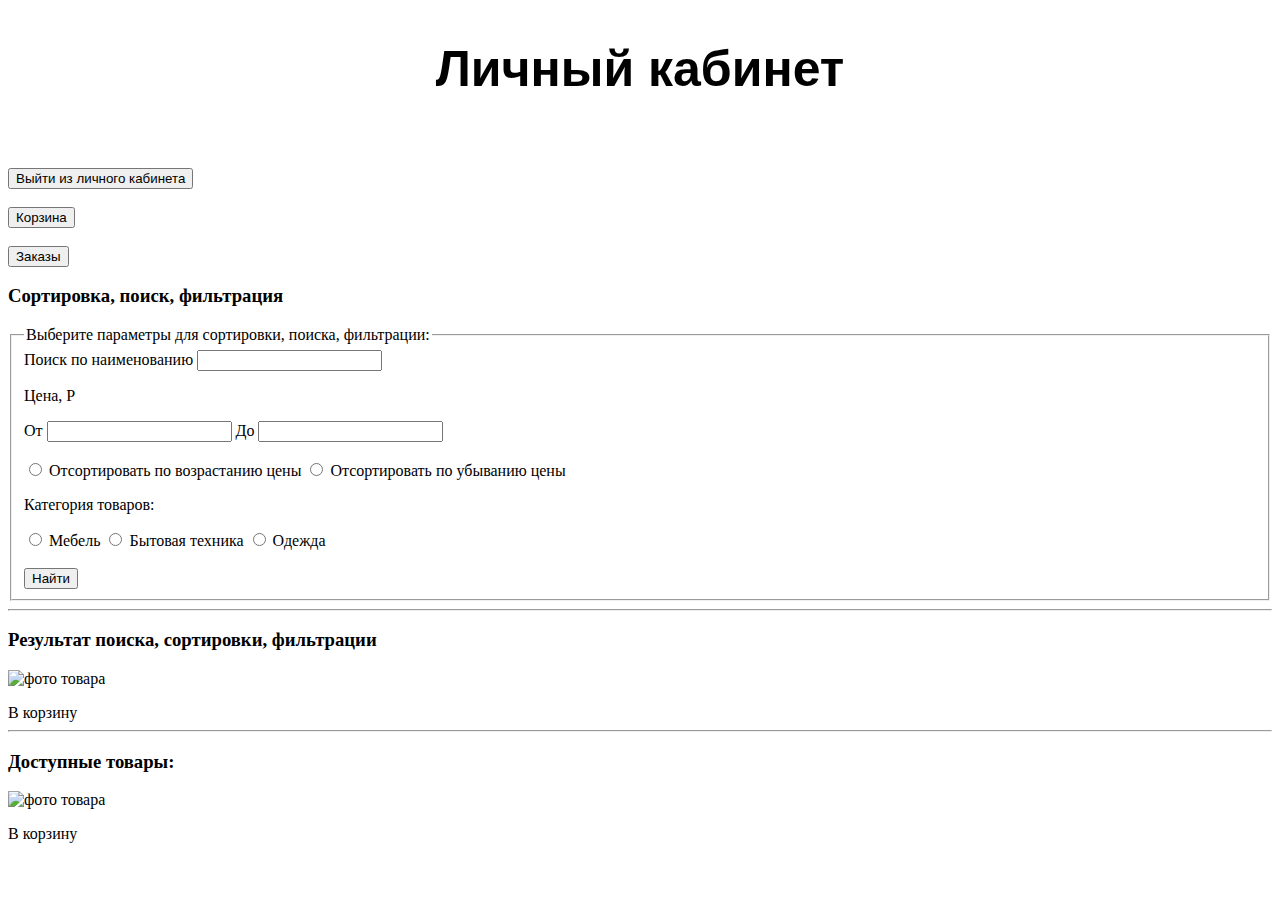
<file: src/main/resources/templates/user/index.html>
<!DOCTYPE html>
<html lang="en">
<head>
    <meta charset="UTF-8">
    <title>Главная страница</title>


    <link th:href="@{/css/product.css}" type="text/css" rel="stylesheet">
</head>
<body style="background-color: white">
<h1 style="font-size: 50px; margin-top: 40px; text-align: center; color: black; font-family: 'Lucida Grande', Tahoma, Verdana, sans-serif;">Личный
    кабинет</h1>
<br>
<br>
<div class="topbtn">
    <form method="post" action="/logout">
        <input type="hidden" th:name="${_csrf.parameterName}" th:value="${_csrf.token}">
        <input type="submit"  value="Выйти из личного кабинета">
    </form>
    <br>
    <form method="get" th:action="@{/cart}">
        <input type="submit"  value="Корзина">
    </form>
    <br>
    <form method="get" th:action="@{/orders}">
        <input type="submit" value="Заказы">
    </form>



</div>

<h3>Cортировка, поиск, фильтрация</h3>
<div class="page1">
    <form th:method="POST" th:action="@{/product/search}">
        <fieldset>
            <legend>Выберите параметры для сортировки, поиска, фильтрации:</legend>
            <label for="search">Поиск по наименованию</label>
            <input type="text" id="search" name="search" th:value="*{value_search}">
            <br>
            <p>Цена, P</p>
            <label for="ot">От</label>
            <input type="text" name="ot" id="ot" th:value="*{value_price_ot}">
            <label for="do">До</label>
            <input type="text" name="do" id="do" th:value="*{value_price_do}">
            <br>
            <br>
            <div>
                <input type="radio" id="ascending_price" name="price" value="sorted_by_ascending_price">
                <label for="ascending_price">Отсортировать по возрастанию цены</label>
                <input type="radio" id="descending_price" name="price"
                       value="sorted_by_descending_price">
                <label for="descending_price">Отсортировать по убыванию цены</label>
                <p>Категория товаров: </p>
                <input type="radio" id="furniture" name="contract" value="furniture">
                <label for="furniture">Мебель</label>
                <input type="radio" id="appliances" name="contract" value="appliances">
                <label for="appliances">Бытовая техника</label>
                <input type="radio" id="clothes" name="contract" value="clothes">
                <label for="clothes">Одежда</label>
                <br>
                <br>
                <input type="submit" value="Найти">
            </div>
        </fieldset>
    </form>
</div>
<hr>
<h3>Результат поиска, cортировки, фильтрации</h3>
<div class="cards">
    <div class="card" th:each="product : ${search_product}">
        <!-- Верхняя часть -->
        <div class="card__top">
            <!-- Изображение-ссылка товара -->
            <a th:href="@{/admin/product/edit/{id}(id=${product.getId()})}" class="card__image">
                <img
                        th:src="'/img/' + ${product.imageList[0].getFileName()}"
                        alt="фото товара">
            </a>
        </div>
        <!-- Нижняя часть -->
        <div class="card__bottom">
            <!-- Цены на товар -->
            <div class="card__prices">

                <div class="card__price card__price--common" th:text="' '+${product.getPrice()}"></div>
            </div>
            <!-- Ссылка-название товара -->
            <a th:href="@{/product/info/{id}(id=${product.getId()})}" class="card__title"
               th:text="${product.getTitle()}">
            </a>
            <p th:text="'Cклад: ' + ${product.getWarehouse()}"></p>
            <p th:text="'Продавец: ' + ${product.getSeller()}"></p>
            <p th:text="'Категория: ' + ${product.getCategory().getName()}"></p>

            <!-- Кнопка добавить в корзину -->
            <a class="card__add" th:href="@{/cart/add/{id}(id=${product.getId()})}">В корзину</a>
        </div>
    </div>
</div>
<hr>
<h3>Доступные товары: </h3>
<!-- Карточка товара -->
<div class="cards">
    <div class="card"  th:each="product : ${products}">
        <!-- Верхняя часть -->
        <div class="card__top">
            <!-- Изображение-ссылка товара -->
            <a th:href="@{/product/info/{id}(id=${product.getId()})}" class="card__image">
                <img
                        th:src="'/img/' + ${product.imageList[0].getFileName()}"
                        alt="фото товара">
            </a>
        </div>
        <!-- Нижняя часть -->
        <div class="card__bottom">
            <!-- Цены на товар -->
            <div class="card__prices">

                <div class="card__price card__price--common" th:text="' '+${product.getPrice()}"></div>
            </div>
            <!-- Ссылка-название товара -->
            <a th:href="@{/product/info/{id}(id=${product.getId()})}" class="card__title" th:text="${product.getTitle()}">
            </a>
            <p th:text="'Cклад: ' + ${product.getWarehouse()}"></p>
            <p th:text="'Продавец: ' + ${product.getSeller()}"></p>
            <p th:text="'Категория: ' + ${product.getCategory().getName()}"></p>

            <!-- Кнопка добавить в корзину -->
            <a class="card__add" th:href="@{/cart/add/{id}(id=${product.getId()})}">В корзину</a>
        </div>
    </div>
</div>
</body>
</html>
</file>
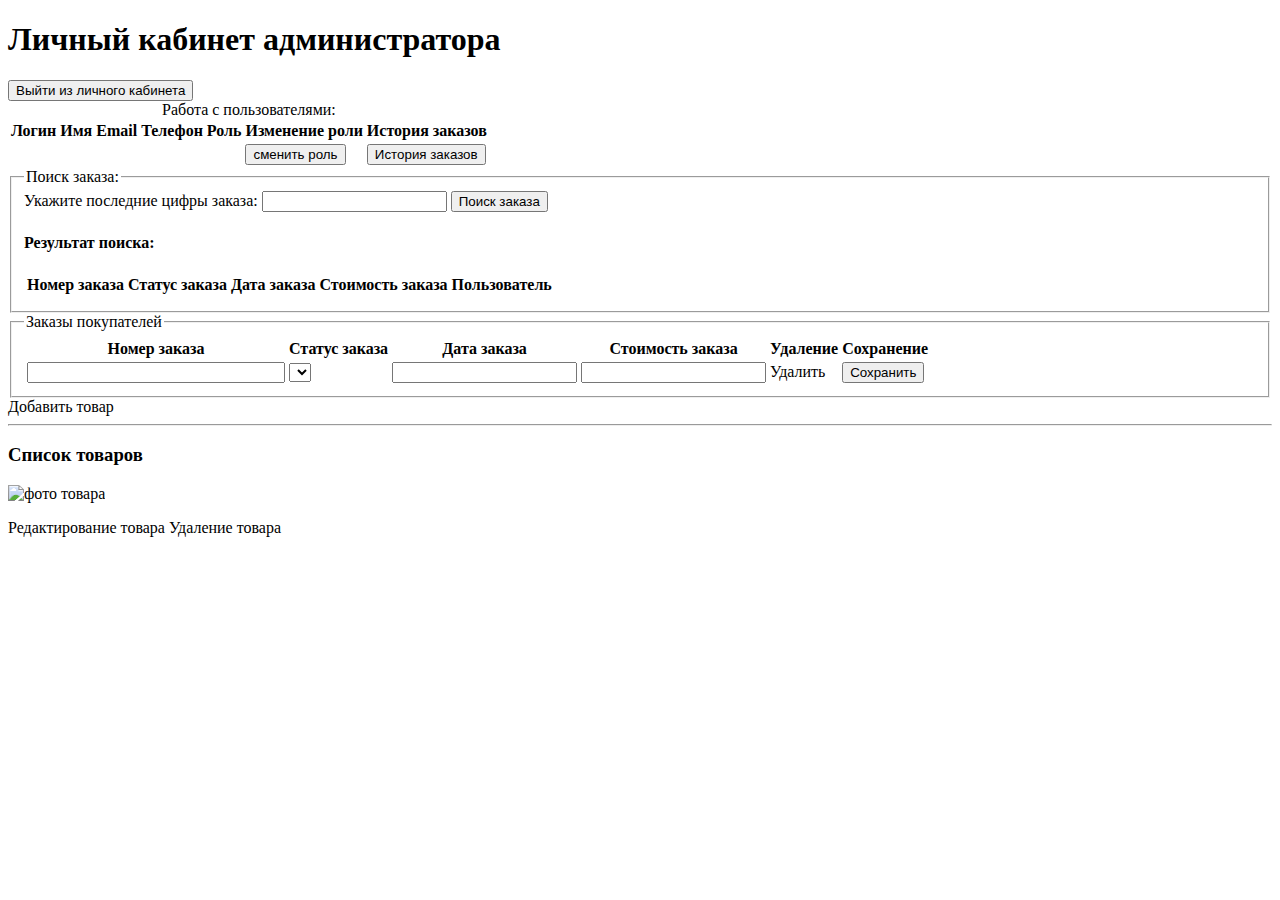
<file: src/main/resources/templates/admin.html>
<!DOCTYPE html>
<html lang="en">
<head>
    <meta charset="UTF-8">
    <title>Личный кабинет администратора</title>
    <link th:href="@{/css/admin.css}" type="text/css" rel="stylesheet">


</head>
<body>


<h1>Личный кабинет администратора</h1>
<form method="post" th:action="@{/logout}">
    <input type="hidden" th:name="${_csrf.parameterName}" th:value="${_csrf.token}">
    <button class="btn" type="submit">Выйти из личного кабинета</button>
</form>
<div>
    <div class="table-container">
        <table class="dis">
            <caption>Работа с пользователями:</caption>
             <tr><th>Логин</th><th>Имя</th><th>Email</th><th>Телефон</th><th>Роль</th><th>Изменение роли</th><th>История заказов</th></tr>
            <div th:each="user : ${users}">
                <tr>
                    <td th:text="${user.getLogin()}"></td>
                    <td th:text="${user.getNameUser()}"></td>
                    <td th:text="${user.getEmail()}"></td>
                    <td th:text="${user.getPhoneNumber()}"></td>
                    <td th:text="${user.getRole()}"></td>
                    <td><form th:action="@{/admin/edit_person/{id}(id=${user.getId()})}"><button class="btn" type="submit" th:name="action" value="сменить роль">сменить роль</button></form></td>
                    <td><form th:action="@{/admin/view_orders/{id}(id=${user.getId()})}"><button class="btn" type="submit" th:name="action" value="История заказов">История заказов</button></form></td>
                </tr>
            </div>
        </table>
        </div>
    </div>
    </fieldset>
    <fieldset><legend>Поиск заказа:</legend>
        <form th:method="post" th:action="@{/admin/view_orders/search_order}">
            <label for="search_order">Укажите последние цифры заказа:</label>
            <input type="text" th:name="search_order" th:value="${search_order}" id="search_order">
            <button class="btn" type="submit">Поиск заказа</button>
        </form>
        <h4>Результат поиска:</h4>
        <table class="dis">
            <tr><th>Номер заказа</th><th>Статус заказа</th><th>Дата заказа</th><th>Стоимость заказа</th><th>Пользователь</th></tr>
            <div th:each="order : ${ordersfind}">
                <tr>
                    <td th:text="${order.getNumber()}"></td>
                    <td th:text="${order.getStatus()}"></td>
                    <td th:text="${#temporals.format(order.getDateTime(),'dd-MM-yyyy')}"></td>
                    <td th:text="${order.getPrice()}"></td>
                    <td th:text="${order.getPerson().getNameUser()}"></td>
                </tr>
            </div>
        </table>
    </fieldset>
</div>
<div>
    <fieldset>
        <legend>Заказы покупателей</legend>
        <table class="dis">
            <tr><th>Номер заказа</th><th>Статус заказа</th><th>Дата заказа</th><th>Стоимость заказа</th><th>Удаление</th><th>Сохранение</th></tr>
            <div th:each="order : ${orders}">
                <tr>
                    <form th:method="post" th:action="@{/admin/view_orders/{id}(id=${order.getPerson().getId()})}">
                        <td hidden="hidden"><input type="text" readonly th:name="order_id" id="order_id" th:value="${order.getId()}" hidden="hidden"></td>
                        <td><input type="text" readonly style="width: 250px" th:name="order_number" id="order_number" th:value="${order.getNumber()}"></td>
                        <td>
                            <select th:name="status">
                                <option th:each="i : ${status}" th:value="${i}" th:text="${i}" th:selected="${i==order.getStatus()}"></option>
                            </select>
                        </td>
                        <td><input type="text" readonly th:value="${#temporals.format(order.getDateTime(),'dd-MM-yyyy')}"></td>
                        <td><input type="text" readonly th:value="${order.getPrice()}"></td>
                        <td>
                           <a class="btn" th:href="@{admin/view_orders/admin/delete_order/{idOrder}(idOrder=${order.getId()})}">Удалить</a>
                        </td>
                        <td><button class="btn" type="submit">Сохранить</button></td>
                    </form>
                </tr>
            </div>
        </table>
    </fieldset>
</div>


<a class="btn2" th:href="@{admin/product/add}">Добавить товар</a>

<hr>

<h3>Список товаров</h3>
<!-- Карточка товара -->
<div class="cards">
<div class="card"  th:each="product : ${products}">
    <!-- Верхняя часть -->
    <div class="card__top">
        <!-- Изображение-ссылка товара -->
        <a th:href="@{/admin/product/edit/{id}(id=${product.getId()})}" class="card__image">
            <img
                   th:src="'/img/' + ${product.imageList[0].getFileName()}"
                    alt="фото товара">
        </a>
        </div>
    <!-- Нижняя часть -->
    <div class="card__bottom">
        <!-- Цены на товар -->
        <div class="card__prices">

            <div class="card__price card__price--common" th:text="' '+${product.getPrice()}"></div>
        </div>
        <!-- Ссылка-название товара -->
        <a th:href="@{/admin/product/edit/{id}(id=${product.getId()})}" class="card__title" th:text="${product.getTitle()}">
        </a>
        <p th:text="'Cклад: ' + ${product.getWarehouse()}"></p>
        <p th:text="'Продавец: ' + ${product.getSeller()}"></p>
        <p th:text="'Категория: ' + ${product.getCategory().getName()}"></p>


        <a class="card__add" th:href="@{/admin/product/edit/{id}(id=${product.getId()})}">Редактирование товара</a>
        <a class="card__add" th:href="@{/admin/product/delete/{id}(id=${product.getId()})}">Удаление товара</a>

    </div>
</div>
</div>
</body>
</html>
</file>
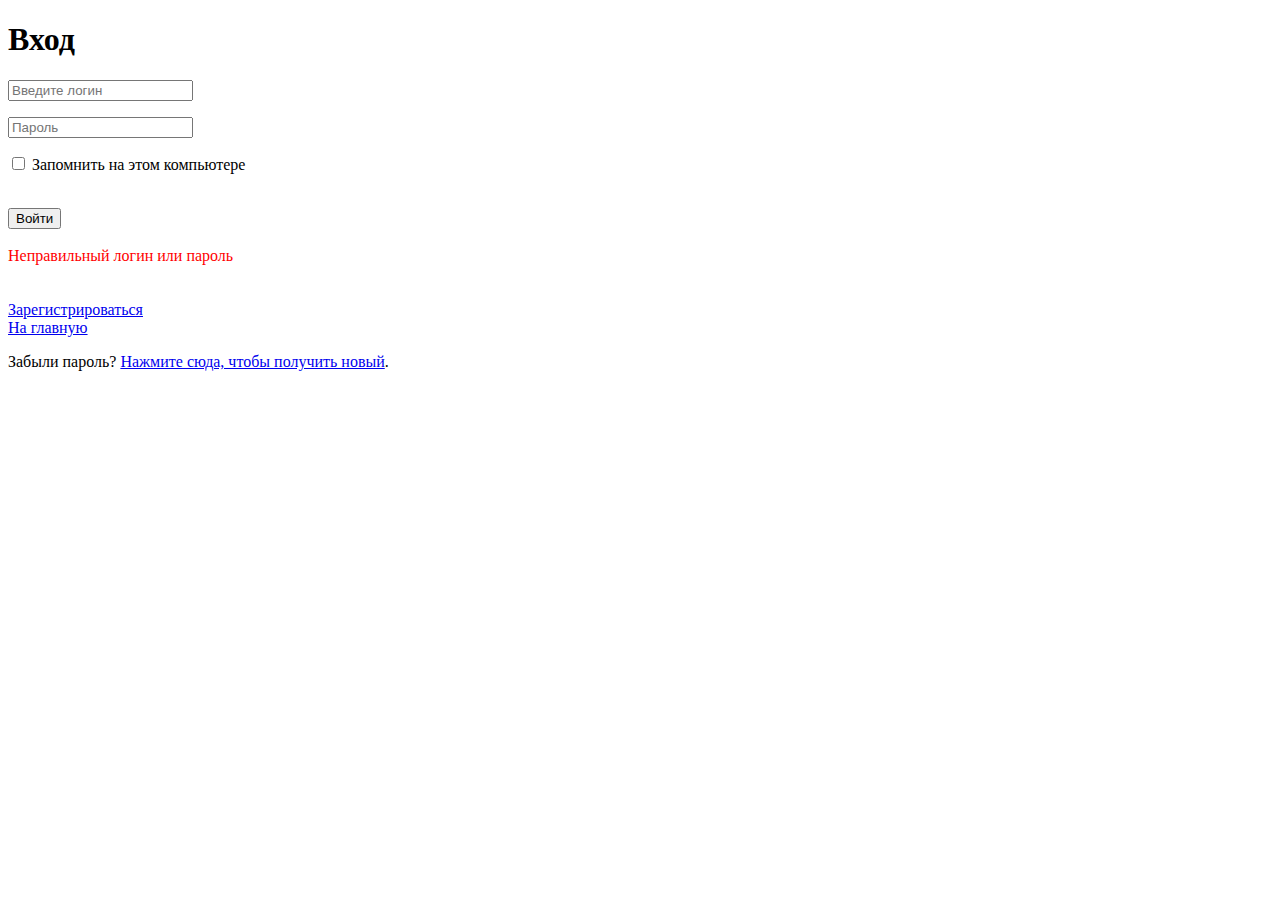
<file: src/main/resources/templates/authentication.html>
<!DOCTYPE html>
<html lang="en">
<head>
    <meta charset="UTF-8">
    <title>Аутентификация</title>
    <link th:href="@{/css/index.css}" type="text/css" rel="stylesheet">
</head>
<body>
<section class="container">
    <div class="login">
        <h1>Вход</h1>
        <form method="post" action="/process_login">
            <input type="hidden" th:name="${_csrf.parameterName}" th:value="${_csrf.token}">
            <p><input type="text" name="username" id="username" value="" placeholder="Введите логин"></p>
            <p><input type="password" name="password" id="password" value="" placeholder="Пароль"></p>
            <p class="remember_me">
                <label>
                    <input type="checkbox" name="remember_me" id="remember_me">
                    Запомнить на этом компьютере
                </label>
            </p>
            </br>
            <div class="submit"><input class="submit" type="submit" name="commit" value="Войти"></div>
        </form>
        <br>
        <div th:if="${param.error}" style="color: red" >
            Неправильный логин или пароль
        </div>
        <br>
        <br>
        <a href="/registration" style="font-size: 16px">Зарегистрироваться</a>
        <br>
        <a href="/product" style="font-size: 16px">На главную</a>
    </div>

    <div class="login-help">
        <p>Забыли пароль? <a href="authentication.html.html">Нажмите сюда, чтобы получить новый</a>.</p>
    </div>
</section>


</body>



</html>
</file>
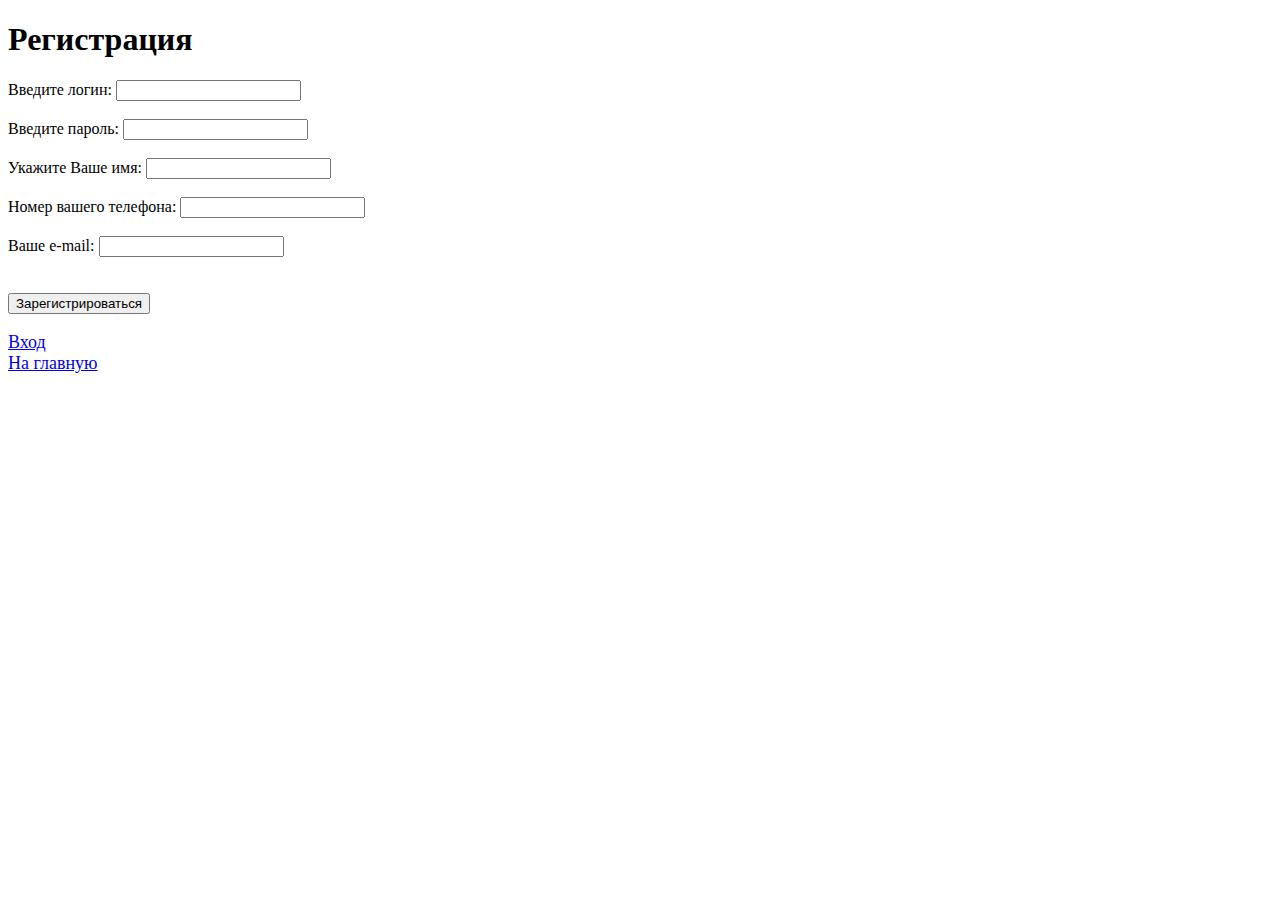
<file: src/main/resources/templates/registration.html>
<!DOCTYPE html>
<html lang="en">
<head>
    <meta charset="UTF-8">
    <title>Регистрация</title>
    <link th:href="@{/css/index.css}" type="text/css" rel="stylesheet">
</head>
<body>
<section class="container">
    <div class="login">
        <h1>Регистрация</h1>
<form method="post" th:action="@{/registration}" th:object="${person}">
    <input type="hidden" th:name="${_csrf.parameterName}" th:value="${_csrf.token}">
    <label for="login">Введите логин:</label>
    <input type="text" th:field="*{login}" id="login"><br>
    <div style="color: red" th:if="${#fields.hasErrors('login')}" th:errors="*{login}"></div>
    <br>
    <label for="password">Введите пароль:</label>
    <input type="password" th:field="*{password}" id="password"><br>
    <div style="color: red" th:if="${#fields.hasErrors('password')}" th:errors="*{password}"></div>
    <br>
    <label for="nameUser">Укажите Ваше имя:</label>
    <input type="text" th:field="*{nameUser}" id="nameUser"><br>
    <div style="color: red" th:if="${#fields.hasErrors('nameUser')}" th:errors="*{nameUser}"></div>
    <br>

    <label for="phoneNumber">Номер вашего телефона:</label>
    <input type="text" th:field="*{phoneNumber}" id="phoneNumber"><br>
    <div style="color: red" th:if="${#fields.hasErrors('phoneNumber')}" th:errors="*{phoneNumber}"></div>
    <br>
    <label for="email">Ваше e-mail:</label>
    <input type="text" th:field="*{email}" id="email"><br>
    <div style="color: red" th:if="${#fields.hasErrors('email')}" th:errors="*{email}"></div>
    <br><br>
    <input class="submit" type="submit" value="Зарегистрироваться">
</form>
<br>
<a href="/authentication" style="font-size: 18px">Вход</a>
        <br>
        <a href="/product" style="font-size: 18px">На главную</a>
    </div>
</section>
</body>
</html>
</file>
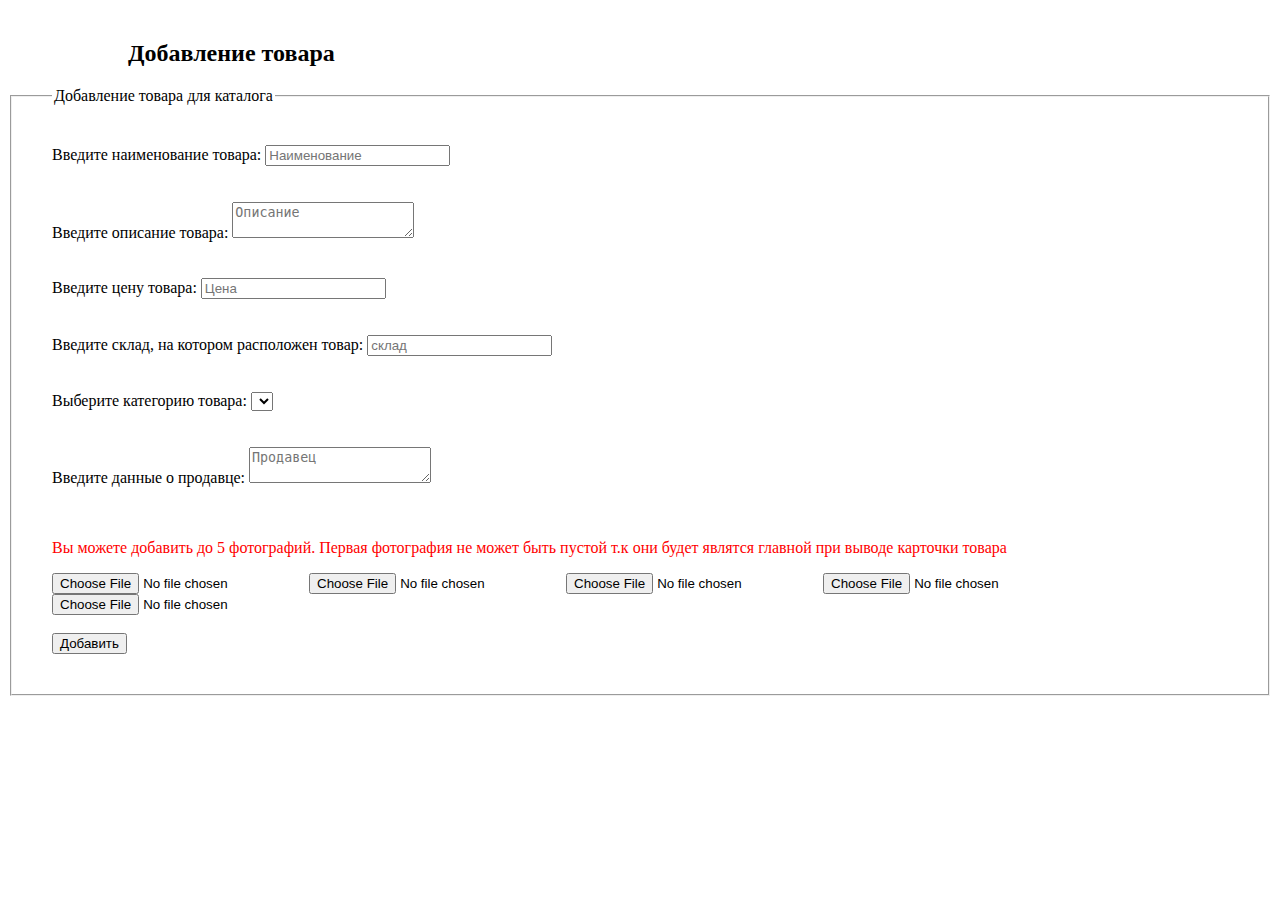
<file: src/main/resources/templates/product/addProduct.html>
<!DOCTYPE html>
<html lang="en">
<head>
    <meta charset="UTF-8">
    <title>Добавление товара</title>
    <link th:href="@{/css/product.css}" type="text/css" rel="stylesheet">
</head>
<body style="min-height: unset">
<h2 style="margin-left: 120px; margin-top: 40px">Добавление товара</h2>
<div class="page1" style="text-align: left">
    <form th:method="POST" th:action="@{/admin/product/add}" th:object="${product}" enctype="multipart/form-data">
        <fieldset style="padding: 40px">
            <legend>Добавление товара для каталога</legend>
            <label for="title">Введите наименование товара: </label>
            <input type="text" th:field="*{title}" placeholder="Наименование" id="title">
            <div style="color: red" th:if="${#fields.hasErrors('title')}" th:errors="*{title}"></div>
            <br>
            <br>
            <label for="description">Введите описание товара: </label>
            <textarea th:field="*{description}" placeholder="Описание" id="description"></textarea>
            <div style="color: red" th:if="${#fields.hasErrors('description')}" th:errors="*{description}"></div>
            <br>
            <br>
            <label for="price">Введите цену товара: </label>
            <input type="number" th:field="*{price}" min="1" step="0.00" placeholder="Цена" id="price">
            <div style="color: red" th:if="${#fields.hasErrors('price')}" th:errors="*{price}"></div>
            <br>
            <br>
            <label for="warehouse">Введите cклад, на котором расположен товар: </label>
            <input type="text" th:field="*{warehouse}" placeholder="склад" id="warehouse">
            <div style="color: red" th:if="${#fields.hasErrors('warehouse')}" th:errors="*{warehouse}"></div>
            <br>
            <br>
            <label for="category">Выберите категорию товара: </label>
            <select name="category" th:field="*{category}" id="category">
                <div th:each="element : ${category}">
                    <option th:text="${element.getName()}" th:value="${element.getId()}">
                </div>
            </select>
            <div style="color: red" th:if="${#fields.hasErrors('category')}" th:errors="*{category}"></div>
            <br>
            <br>
            <label for="seller">Введите данные о продавце: </label>
            <textarea th:field="*{seller}" placeholder="Продавец" id="seller"></textarea>
            <div style="color: red" th:if="${#fields.hasErrors('seller')}" th:errors="*{seller}"></div>
            <br>
            <br>
            <p style="color: red">Вы можете добавить до 5 фотографий. Первая фотография не может быть пустой т.к они
                будет являтся главной при выводе карточки товара</p>

            <input type="file" name="file_one">
            <input  type="file" name="file_two">
            <input type="file" name="file_three">
            <input type="file" name="file_four">
            <input type="file" name="file_five">
            <br>
            <br>
            <input type="submit" value="Добавить">

        </fieldset>
    </form>
</div>
</body>
</html>
</file>
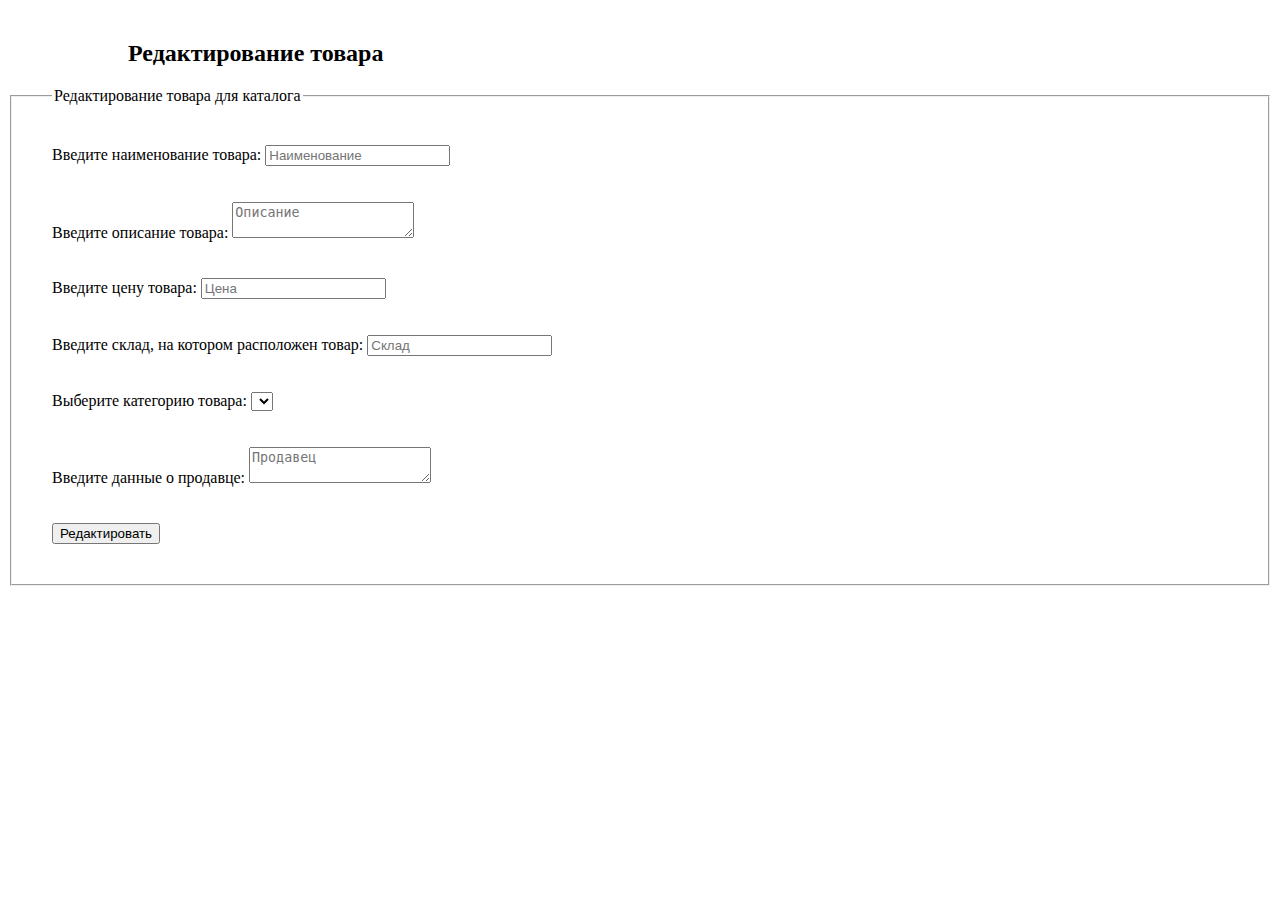
<file: src/main/resources/templates/product/editProduct.html>
<!DOCTYPE html>
<html lang="en">
<head>
    <meta charset="UTF-8">
    <title>Редактирование товара</title>
    <link th:href="@{/css/product.css}" type="text/css" rel="stylesheet">
</head>
<body style="min-height: unset">
<h2 style="margin-left: 120px; margin-top: 40px">Редактирование товара</h2>
<div class="page1" style="text-align: left">
<form th:method="POST" th:action="@{/admin/product/edit/{id}(id=${product.getId()})}" th:object="${product}" enctype="multipart/form-data">
    <fieldset style="padding: 40px">
        <legend>Редактирование товара для каталога</legend>
    <label for="title">Введите наименование товара: </label>
    <input type="text" th:field="*{title}" placeholder="Наименование" id="title">
    <div style="color: red" th:if="${#fields.hasErrors('title')}" th:errors="*{title}"></div>
    <br>
    <br>
    <label for="description">Введите описание товара: </label>
    <textarea th:field="*{description}" placeholder="Описание" id="description"></textarea>
    <div style="color: red" th:if="${#fields.hasErrors('description')}" th:errors="*{description}"></div>
    <br>
    <br>
    <label for="price">Введите цену товара: </label>
    <input type="number" th:field="*{price}" min="1" step="0.00" placeholder="Цена" id="price">
    <div style="color: red" th:if="${#fields.hasErrors('price')}" th:errors="*{price}"></div>
    <br>
    <br>
    <label for="warehouse">Введите cклад, на котором расположен товар: </label>
    <input type="text" th:field="*{warehouse}" placeholder="Cклад" id="warehouse">
    <div style="color: red" th:if="${#fields.hasErrors('warehouse')}" th:errors="*{warehouse}"></div>
    <br>
    <br>
    <label for="category">Выберите категорию товара: </label>
    <select name="category" th:field="*{category}" id="category">
        <div th:each="element : ${category}">
            <option th:text="${element.getName()}" th:value="${element.getId()}">
        </div>
    </select>
    <div style="color: red" th:if="${#fields.hasErrors('category')}" th:errors="*{category}"></div>
    <br>
    <br>
    <label for="seller">Введите данные о продавце: </label>
    <textarea th:field="*{seller}" placeholder="Продавец" id="seller"></textarea>
    <div style="color: red" th:if="${#fields.hasErrors('seller')}" th:errors="*{seller}"></div>
    <br>
    <br>
    <input type="submit" value="Редактировать">
        </fieldset>
</form>
</div>
</body>
</html>
</file>
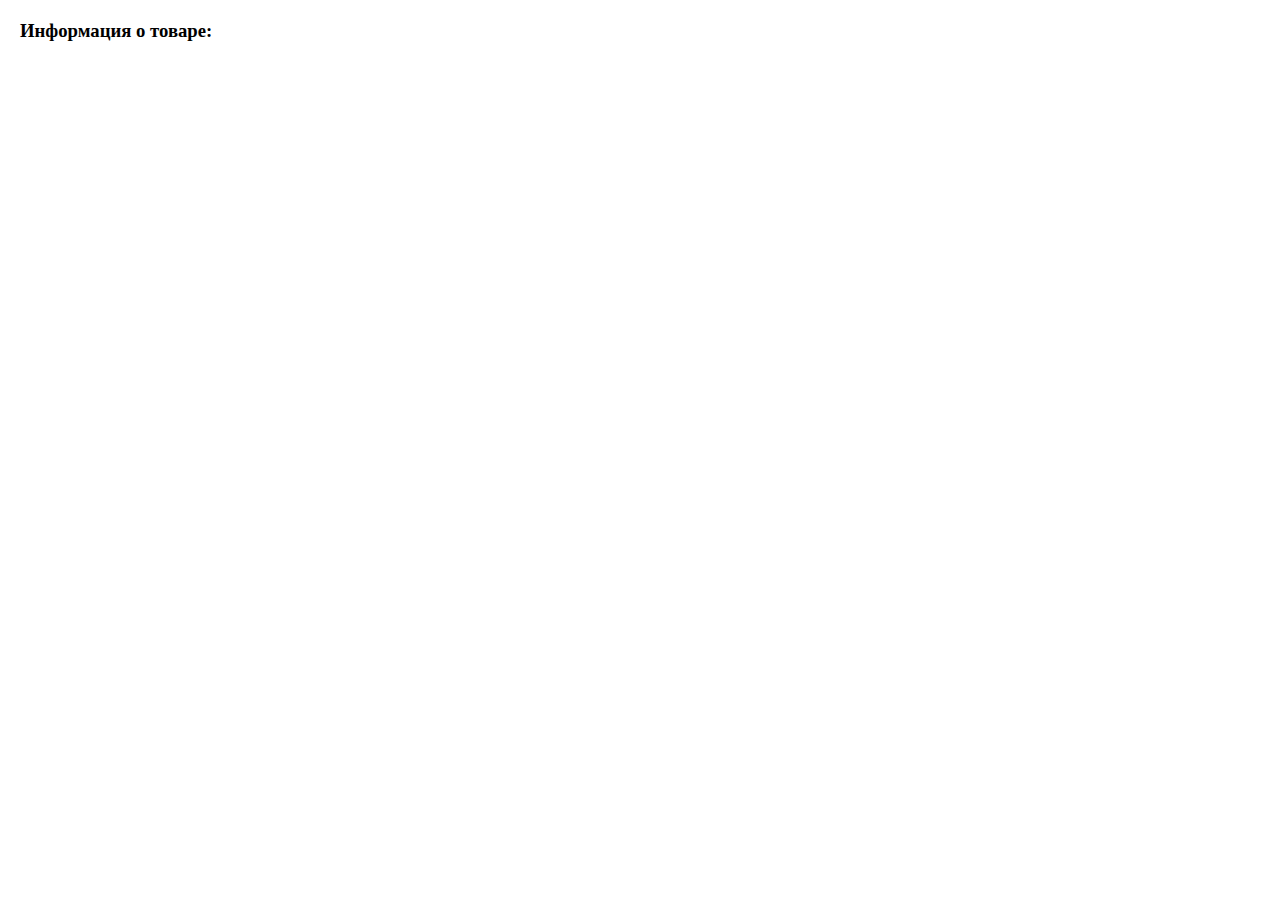
<file: src/main/resources/templates/product/infoProduct.html>
<!DOCTYPE html>
<html lang="en">
<head>
    <meta charset="UTF-8">
    <title>Информация о товаре</title>
    <link th:href="@{/css/info.css}" type="text/css" rel="stylesheet">
</head>
<body style="margin: 20px">

<h3>Информация о товаре: </h3>
<div class="area">
<p th:text="'Наименование: ' + ${product.getTitle()}"></p>
<p th:text="'Описание: ' + ${product.getDescription()}"></p>
<p th:text="'Цена: ' + ${product.getPrice()}"></p>
<p th:text="'Cклад: ' + ${product.getWarehouse()}"></p>
<p th:text="'Продавец: ' + ${product.getSeller()}"></p>
<p th:text="'Категория: ' + ${product.getCategory().getName()}"></p>
</div>
<div style="max-width: 1200px;  display: inline" th:each="img : ${product.getImageList()}">
    <img th:src="'/img/' + ${img.getFileName()}">
</div>
</body>
</html>
</file>
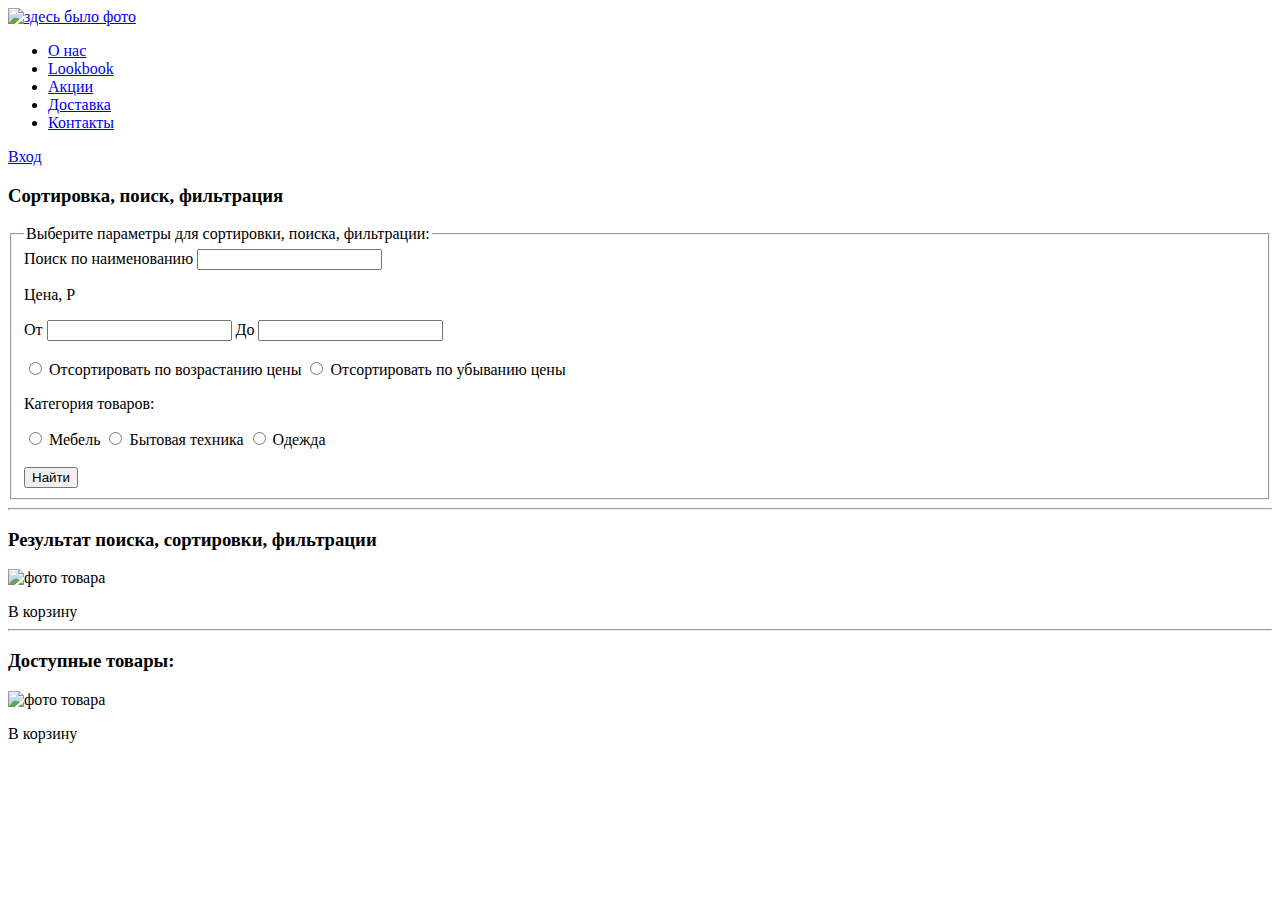
<file: src/main/resources/templates/product/product.html>
<!DOCTYPE html>
<html lang="en">
<head>
    <meta charset="UTF-8">
    <link th:href="@{/css/product.css}" type="text/css" rel="stylesheet">
    <title>Cписок товаров</title>
</head>
<body>
<div class="hero">
    <header>
        <div class="top">
            <a href="#"><img th:src="@{image/rm410-16.jpg}" class="logo" alt="здесь было фото" title="Лого"/></a>
            <nav>
                <ul>
                    <li><a href="#about">О нас</a></li>
                    <li><a href="#where">Lookbook</a></li>
                    <li><a href="#">Акции</a></li>
                    <li><a href="#">Доставка</a></li>
                    <li><a href="#">Контакты</a></li>
                </ul>
                <a href="/authentication" class="login_btn">Вход</a>
            </nav>
        </div>
    </header>


</div>


<h3>Cортировка, поиск, фильтрация</h3>
<div class="page1">
<form th:method="POST" th:action="@{/product/search}">
    <fieldset>
        <legend>Выберите параметры для сортировки, поиска, фильтрации:</legend>
        <label for="search">Поиск по наименованию</label>
        <input type="text" id="search" name="search" th:value="*{value_search}">
        <br>
        <p>Цена, P</p>
        <label for="ot">От</label>
        <input type="text" name="ot" id="ot" th:value="*{value_price_ot}">
        <label for="do">До</label>
        <input type="text" name="do" id="do" th:value="*{value_price_do}">
        <br>
        <br>
        <div>
            <input type="radio" id="ascending_price" name="price" value="sorted_by_ascending_price">
            <label for="ascending_price">Отсортировать по возрастанию цены</label>
            <input type="radio" id="descending_price" name="price"
                   value="sorted_by_descending_price">
            <label for="descending_price">Отсортировать по убыванию цены</label>
            <p>Категория товаров: </p>
            <input type="radio" id="furniture" name="contract" value="furniture">
            <label for="furniture">Мебель</label>
            <input type="radio" id="appliances" name="contract" value="appliances">
            <label for="appliances">Бытовая техника</label>
            <input type="radio" id="clothes" name="contract" value="clothes">
            <label for="clothes">Одежда</label>
            <br>
            <br>
            <input type="submit" value="Найти">
        </div>
    </fieldset>
</form>
</div>
<hr>
<h3>Результат поиска, cортировки, фильтрации</h3>
<div class="cards">
    <div class="card" th:each="product : ${search_product}">
        <!-- Верхняя часть -->
        <div class="card__top">
            <!-- Изображение-ссылка товара -->
            <a th:href="@{/admin/product/edit/{id}(id=${product.getId()})}" class="card__image">
                <img
                        th:src="'/img/' + ${product.imageList[0].getFileName()}"
                        alt="фото товара">
            </a>
        </div>
        <!-- Нижняя часть -->
        <div class="card__bottom">
            <!-- Цены на товар -->
            <div class="card__prices">

                <div class="card__price card__price--common" th:text="' '+${product.getPrice()}"></div>
            </div>
            <!-- Ссылка-название товара -->
            <a th:href="@{/product/info/{id}(id=${product.getId()})}" class="card__title"
               th:text="${product.getTitle()}">
            </a>
            <p th:text="'Cклад: ' + ${product.getWarehouse()}"></p>
            <p th:text="'Продавец: ' + ${product.getSeller()}"></p>
            <p th:text="'Категория: ' + ${product.getCategory().getName()}"></p>

            <!-- Кнопка добавить в корзину -->
            <a class="card__add" th:href="@{/cart/add/{id}(id=${product.getId()})}">В корзину</a>
        </div>
    </div>
</div>
<hr>
<h3>Доступные товары: </h3>
<!-- Карточка товара -->
<div class="cards">
    <div class="card"  th:each="product : ${products}">
        <!-- Верхняя часть -->
        <div class="card__top">
            <!-- Изображение-ссылка товара -->
            <a th:href="@{/product/info/{id}(id=${product.getId()})}" class="card__image">
                <img
                        th:src="'/img/' + ${product.imageList[0].getFileName()}"
                        alt="фото товара">
            </a>
        </div>
        <!-- Нижняя часть -->
        <div class="card__bottom">
            <!-- Цены на товар -->
            <div class="card__prices">

                <div class="card__price card__price--common" th:text="' '+${product.getPrice()}"></div>
            </div>
            <!-- Ссылка-название товара -->
            <a th:href="@{/product/info/{id}(id=${product.getId()})}" class="card__title" th:text="${product.getTitle()}">
            </a>
            <p th:text="'Cклад: ' + ${product.getWarehouse()}"></p>
            <p th:text="'Продавец: ' + ${product.getSeller()}"></p>
            <p th:text="'Категория: ' + ${product.getCategory().getName()}"></p>

            <!-- Кнопка добавить в корзину -->
            <a class="card__add" th:href="@{/cart/add/{id}(id=${product.getId()})}">В корзину</a>
        </div>
    </div>
</div>
</body>
</html>
</file>
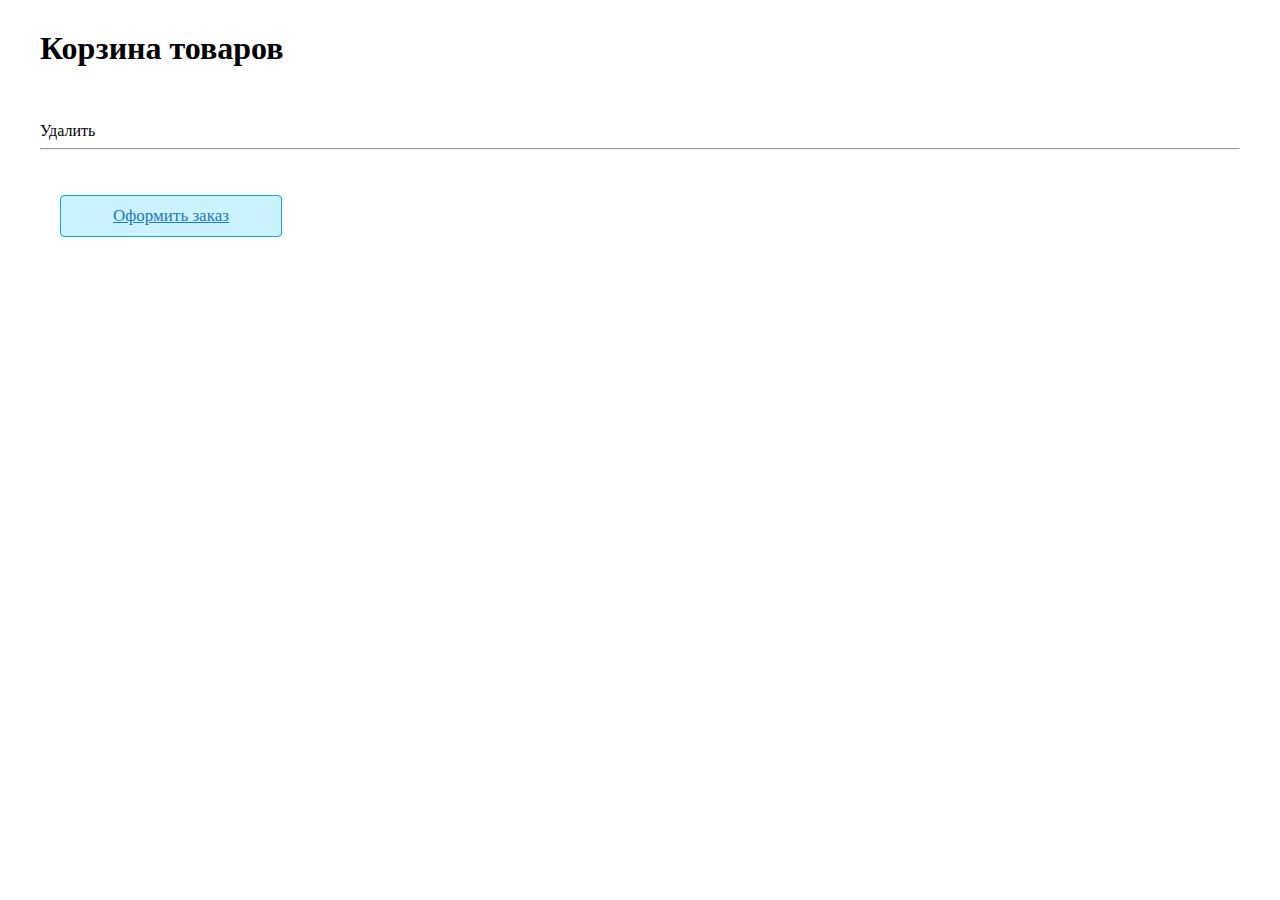
<file: src/main/resources/templates/user/cart.html>
<!DOCTYPE html>
<html lang="en">
<head>
    <meta charset="UTF-8">
    <title>Корзина</title>
    <link th:href="@{/css/product.css}" type="text/css" rel="stylesheet">
</head>
<body style="min-height: 0; align-items: center; margin: 40px;">

<h1 style="margin-top: -10px">Корзина товаров</h1>
<div class="cards">
<div class="card" th:each="product : ${cart_product}">
    <div class="card__top">
        <a  class="card__image">
    <img th:src="'/img/' + ${product.imageList[0].getFileName()}" width="300px">
        </a>
    </div>
    <div class="card__bottom">
        <!-- Цены на товар -->
        <div class="card__prices">
    <p class="card__price card__price--common" th:text="${product.getPrice()}"></p>
        </div>
        <!-- Ссылка-название товара -->
        <a class="card__title" th:href="@{/product/info/{id}(id=${product.getId()})}" th:text="${product.getTitle()}">
        </a>
    <a  class="card__add" th:href="@{/cart/delete/{id}(id=${product.getId()})}">Удалить</a>
    <hr>
</div>
</div>
</div>
<br>
    <div>
<h3 style="margin-left: 20px; text-align: unset; margin-top: 10px" th:text="'Итоговая цена: ' + ${price}"></h3>
  <a style="margin-left: 20px; max-width: 200px; background-color: #caf2ff; display: block;
    width: 90%;
    font-weight: 400;
    font-size: 17px;
    color: #1d79c0;
    padding: 10px;
    text-align: center;
    border: 1px solid #11a7ee;
    border-radius: 4px;
    cursor: pointer; /* Меняем курсор при наведении */
    transition: 0.2s;
    margin-top: auto; /* Прижимаем кнопку к низу карточки */"  href="/order/create">Оформить заказ</a>

</div>
</body>
</html>
</file>
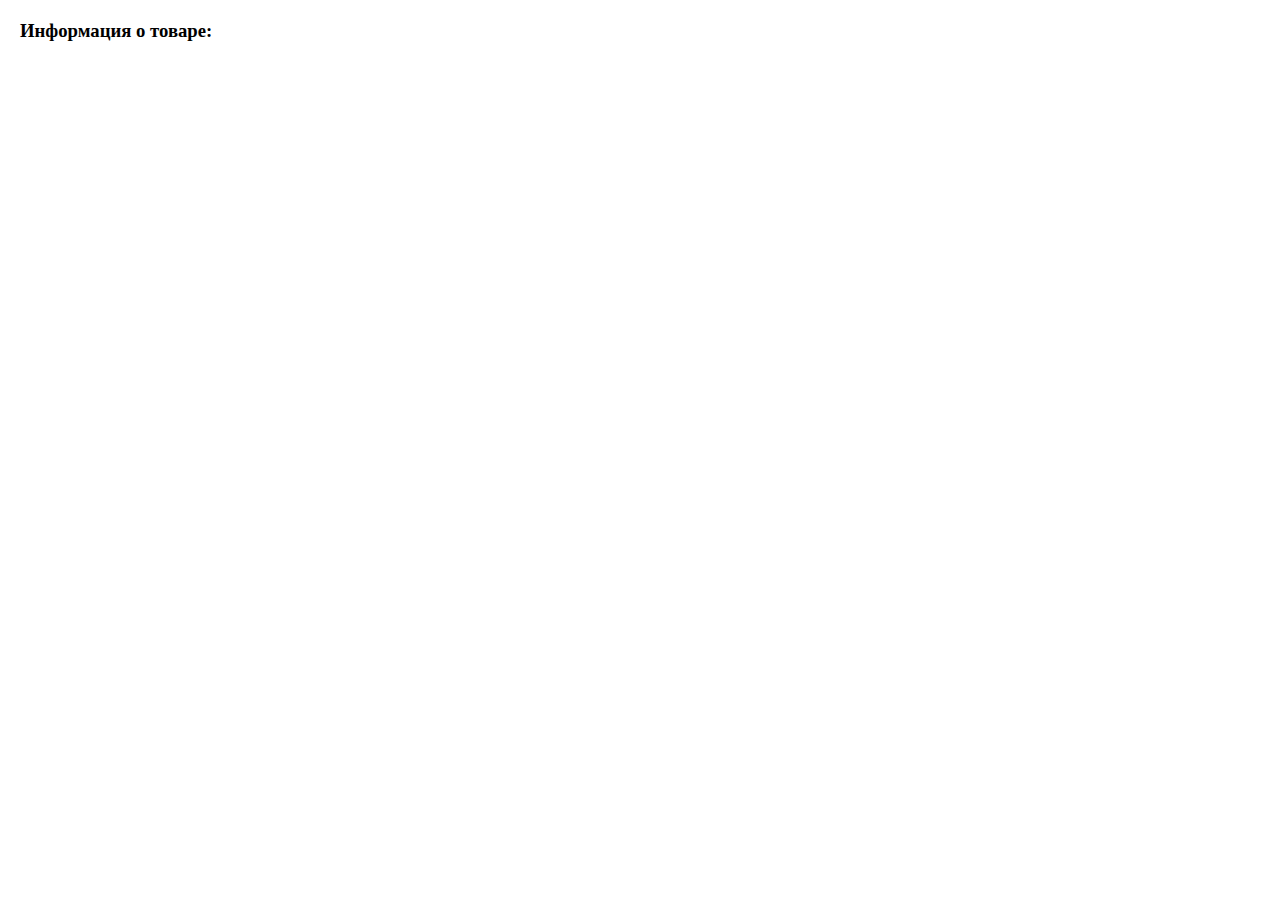
<file: src/main/resources/templates/user/infoProduct.html>
<!DOCTYPE html>
<html lang="en">
<head>
    <meta charset="UTF-8">
    <title>Информация о товаре</title>
    <link th:href="@{/css/info.css}" type="text/css" rel="stylesheet">
</head>
<body style="margin: 20px">

<h3>Информация о товаре: </h3>
<div class="area">
    <p th:text="'Наименование: ' + ${product.getTitle()}"></p>
    <p th:text="'Описание: ' + ${product.getDescription()}"></p>
    <p th:text="'Цена: ' + ${product.getPrice()}"></p>
    <p th:text="'Cклад: ' + ${product.getWarehouse()}"></p>
    <p th:text="'Продавец: ' + ${product.getSeller()}"></p>
    <p th:text="'Категория: ' + ${product.getCategory().getName()}"></p>
</div>
<div style="max-width: 1200px;  display: inline" th:each="img : ${product.getImageList()}">
    <img th:src="'/img/' + ${img.getFileName()}">
</div>
</body>
</html>
</file>
